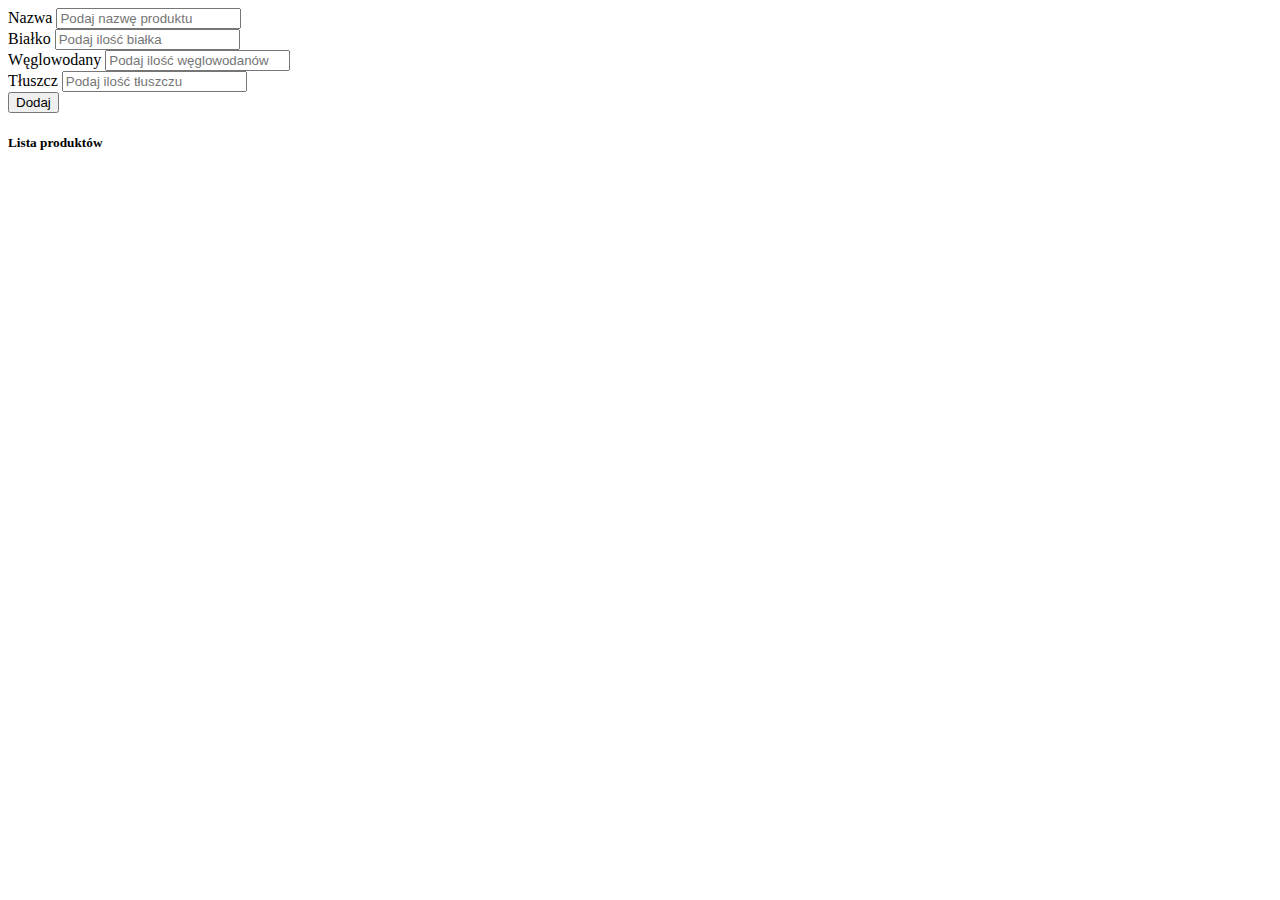
<file: cl_OOP_ex3/index.html>
<!DOCTYPE html>
<html lang="pl">
<head>
  <meta charset="UTF-8">
  <meta name="viewport" content="width=device-width, initial-scale=1.0">
  <meta http-equiv="X-UA-Compatible" content="ie=edge">
  <title>ES6 - Zadania</title>
  <script src="https://fer-api.coderslab.pl/bootstrap/js/index.js"></script>
  <script>new CL({
    title: "ES6",
    path: ["Obiektowość", "Zadanie 3"]
  });</script>
</head>
<body>

<main class="container">
  <div class="row">
    <div class="col">
      <div class='card'>
        <div class='card-body'>
          <form>
            <div class='form-group'>
              <label for="name">Nazwa</label>
              <input type="text" class='form-control' id='name' name="name" placeholder="Podaj nazwę produktu">
            </div>
            <div class="form-group">
              <label for="proteins">Białko</label>
              <input type="number" class='form-control' id='proteins' name="proteins" placeholder="Podaj ilość białka">
            </div>
            <div class="form-group">
              <label for="carbs">Węglowodany</label>
              <input type="number" class='form-control' id='carbs' name="carbs" placeholder="Podaj ilość węglowodanów">
            </div>
            <div class="form-group">
              <label for="fat">Tłuszcz</label>
              <input type="number" class='form-control' id='fat' name="fat" placeholder="Podaj ilość tłuszczu">
            </div>

            <button type="submit" class="btn btn-primary">Dodaj</button>
          </form>
        </div>
      </div>
    </div>
    <div class="col">
      <div class="card">
        <h5 class="card-header">Lista produktów</h5>
        <div class="card-body">
          <ul id="products"></ul>
        </div>
      </div>
    </div>
  </div>
</main>

<script src="app.js"></script>
</body>

</html>
</file>
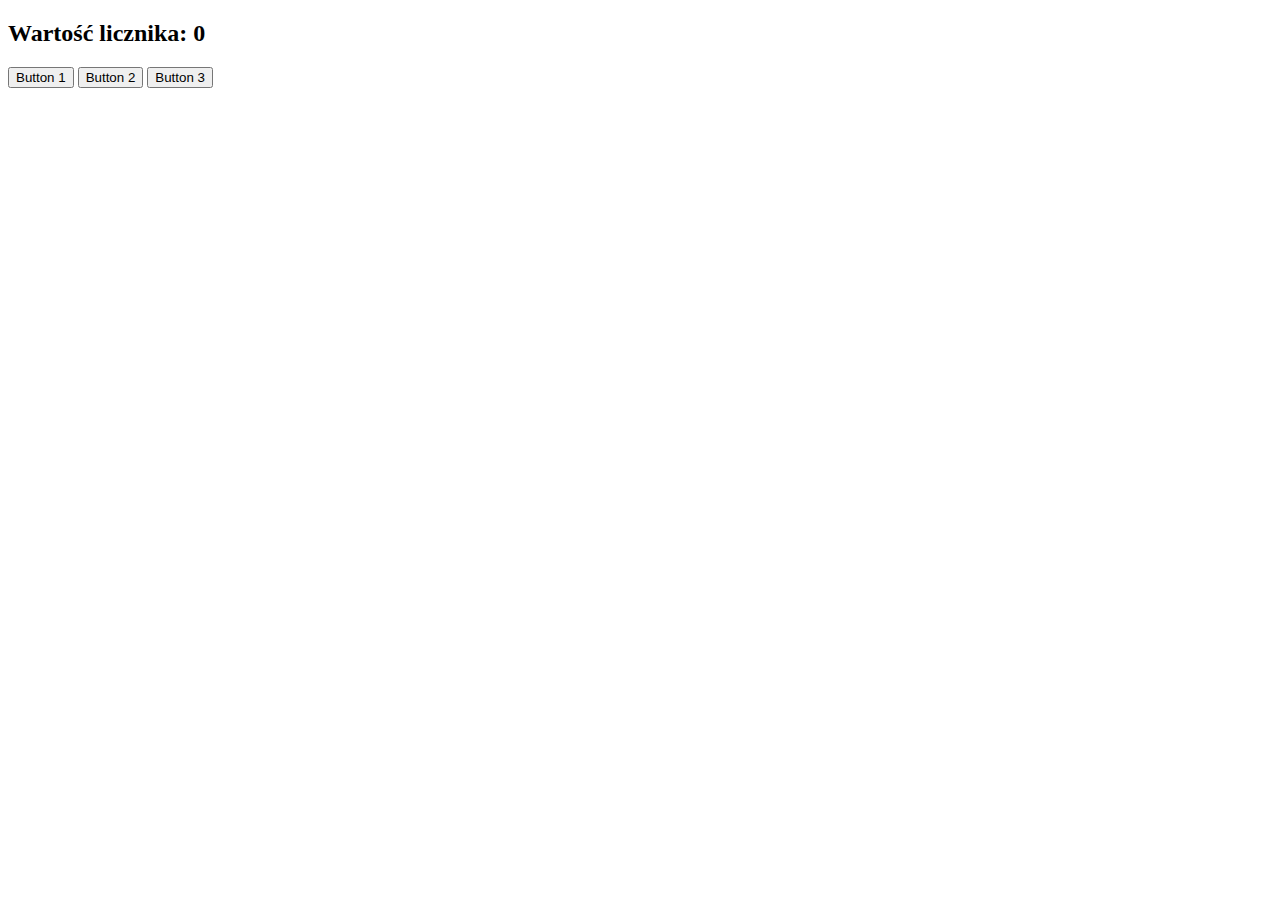
<file: cl_zdarzenia_ex4/index.html>
<!DOCTYPE html>
<html lang="pl">
<head>
  <meta charset="UTF-8">
  <meta name="viewport" content="width=device-width, initial-scale=1.0">
  <meta http-equiv="X-UA-Compatible" content="ie=edge">
  <title>JavaScript - Zadania</title>
  <script src="https://fer-api.coderslab.pl/bootstrap/js/index.js"></script>
  <script>new CL({
    title: "JavaScript",
    path: ["Zdarzenia", "Zadanie 4"]
  });</script>
</head>
<body>

<main class="container">
  <section>
    <h2 class="mb-3">
      Wartość licznika: <span class="counter badge badge-light">0</span>
    </h2>

    <button class="btn btn-outline-primary" id="button1">Button 1</button>
    <button class="btn btn-outline-primary" id="button2">Button 2</button>
    <button class="btn btn-outline-primary" id="button3">Button 3</button>
  </section>
</main>

</body>
<script src="app.js"></script>
</html>
</file>
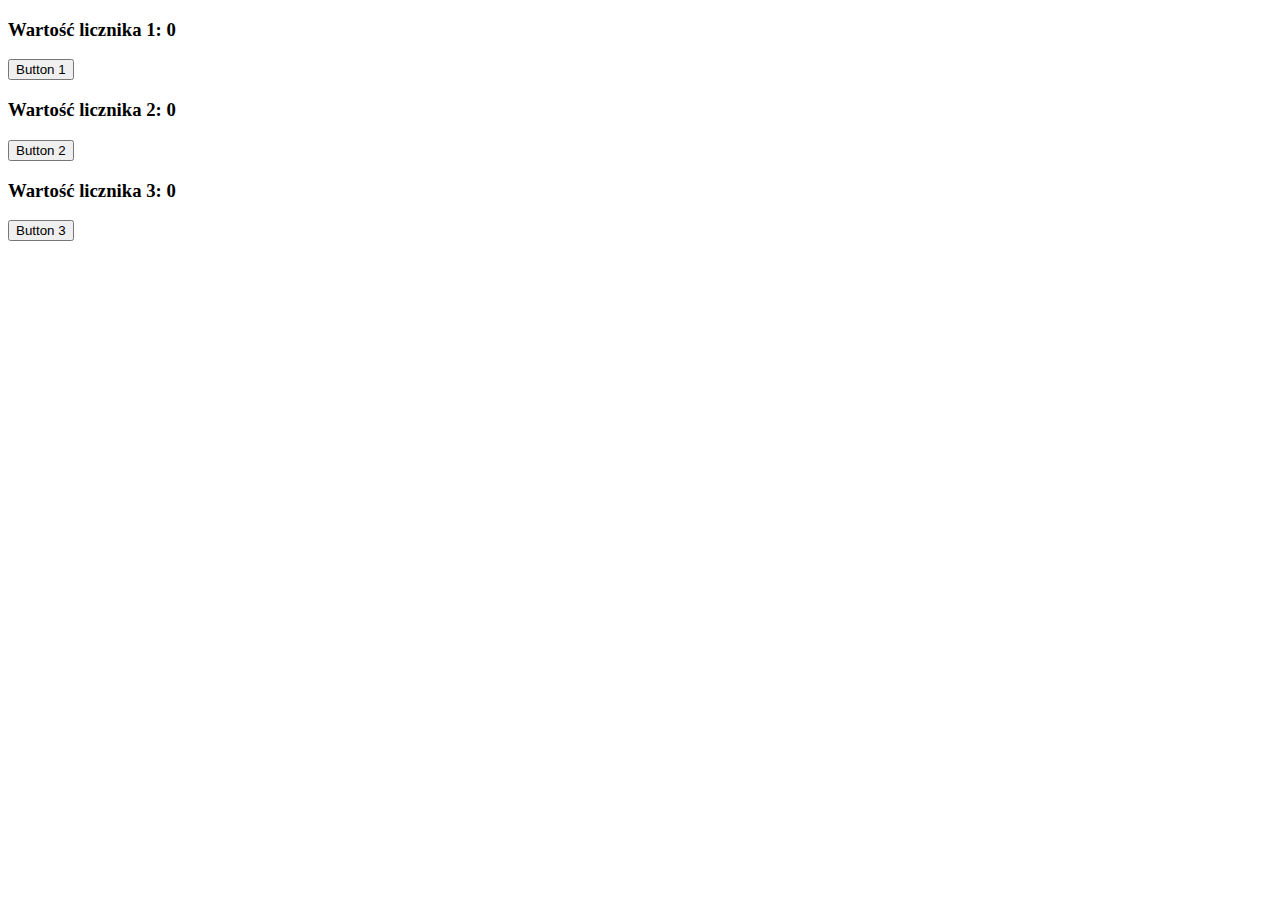
<file: cl_zdarzenia_ex5/index.html>
<!DOCTYPE html>
<html lang="pl">
<head>
  <meta charset="UTF-8">
  <meta name="viewport" content="width=device-width, initial-scale=1.0">
  <meta http-equiv="X-UA-Compatible" content="ie=edge">
  <title>JavaScript - Zadania</title>
  <script src="https://fer-api.coderslab.pl/bootstrap/js/index.js"></script>
  <script>new CL({
    title: "JavaScript",
    path: ["Zdarzenia", "Zadanie 5"]
  });</script>
</head>
<body>

<main class="container">
  <section>
    <h3 class="mb-3">
      Wartość licznika 1: <span class="counter badge badge-light">0</span>
    </h3>
    <button class="btn btn-outline-primary" id="button1">Button 1</button>
  </section>

  <section class="mt-5">
    <h3 class="mb-3">
      Wartość licznika 2: <span class="counter badge badge-light">0</span>
    </h3>
    <button class="btn btn-outline-primary" id="button2">Button 2</button>
  </section>

  <section class="mt-5">
    <h3 class="mb-3">
      Wartość licznika 3: <span class="counter badge badge-light">0</span>
    </h3>
    <button class="btn btn-outline-primary" id="button3">Button 3</button>
  </section>

</main>
</body>

<script src="app.js"></script>
</html>
</file>
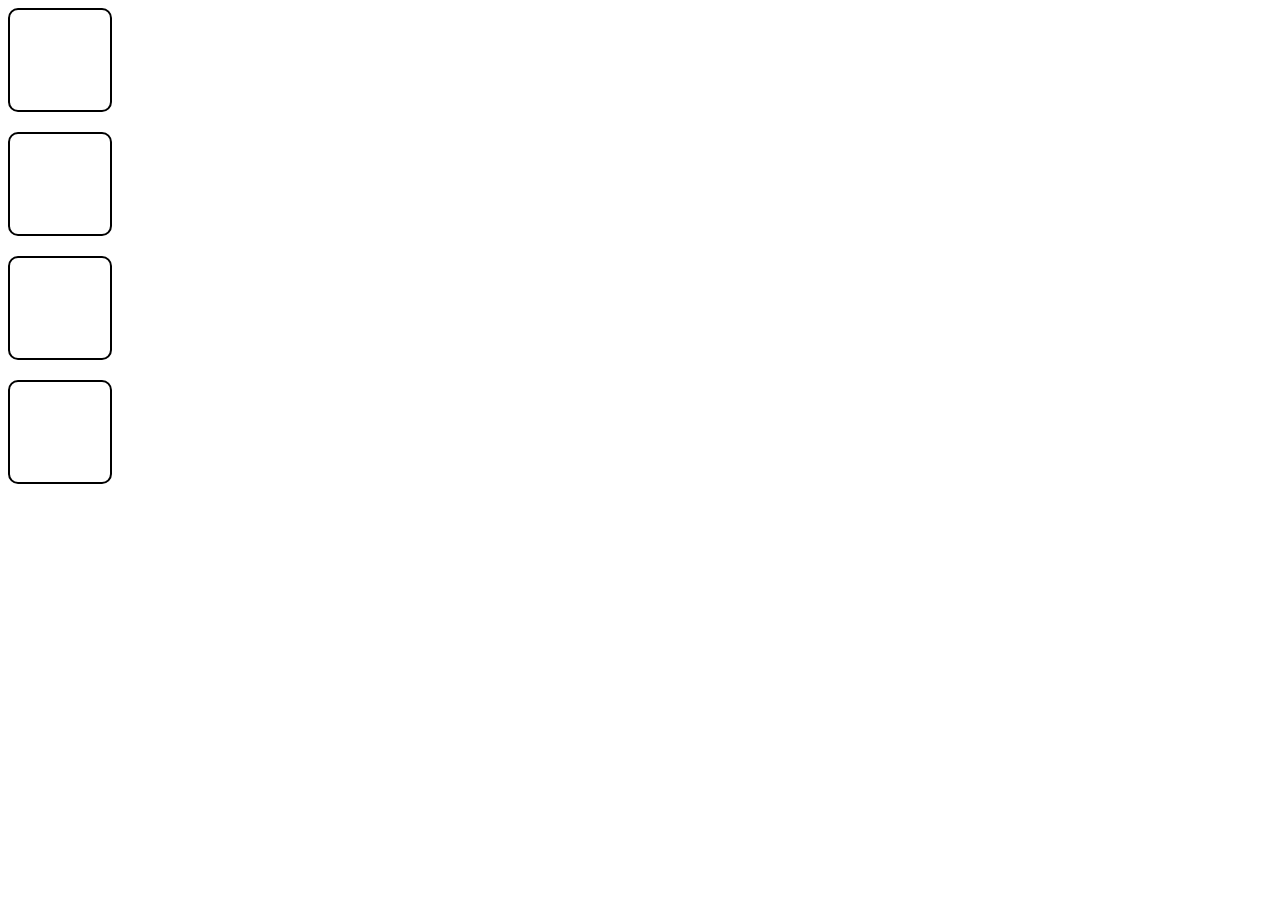
<file: egzamin_probny_ex1/index.html>
<!DOCTYPE html>
<html>
<head>
    <meta charset="utf-8">
    <title>Zadanie 5</title>

    <style>
        div {
            width: 100px;
            height: 100px;
            border: 2px solid black;
            border-radius: 10px;
            margin-bottom: 20px;
        }
    </style>
</head>
<body>
<div class='color' data-text="Hello, I'm div 1"></div>
<div class='color' data-text="Hello, I'm div 2"></div>
<div class='color' data-text="Hello, I'm div 3"></div>
<div class='color' data-text="Hello, I'm div 4"></div>
<script type="text/JavaScript" src="app.js"></script>
</body>
</html>
</file>
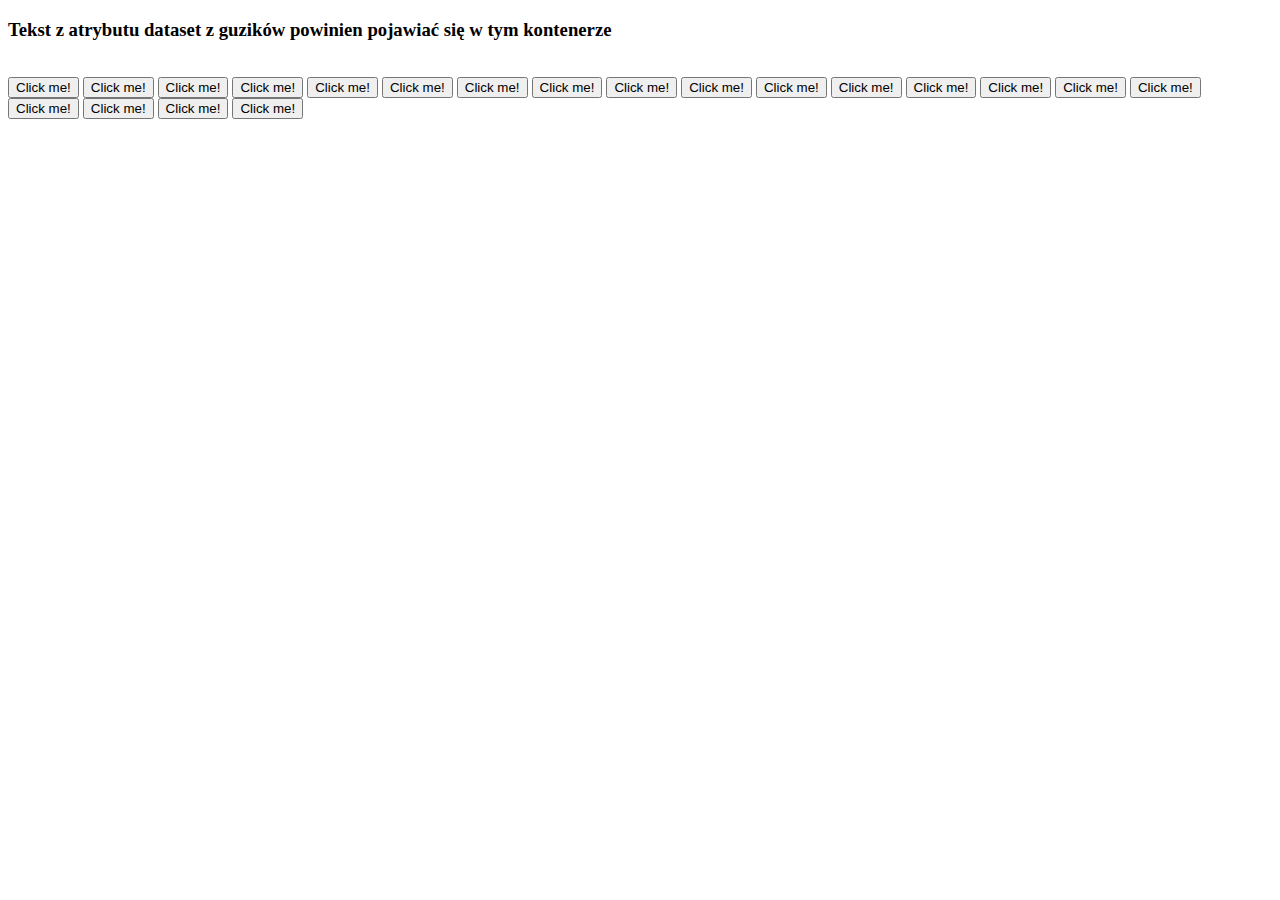
<file: egzamin_probny_ex3/index.html>
<!DOCTYPE html>
<html lang="en">
<head>
    <meta charset="UTF-8">
</head>
<body>

<h3> Tekst z atrybutu dataset z guzików powinien pojawiać się w tym kontenerze </h3>

<div id="container">  </div><br>

<button data-text="Tekst do guzika 1">Click me!</button>
<button data-text="Tekst do guzika 2">Click me!</button>
<button data-text="Tekst do guzika 3">Click me!</button>
<button data-text="Tekst do guzika 4">Click me!</button>
<button data-text="Tekst do guzika 5">Click me!</button>
<button data-text="Tekst do guzika 6">Click me!</button>
<button data-text="Tekst do guzika 7">Click me!</button>
<button data-text="Tekst do guzika 8">Click me!</button>
<button data-text="Tekst do guzika 9">Click me!</button>
<button data-text="Tekst do guzika 10">Click me!</button>
<button data-text="Tekst do guzika 11">Click me!</button>
<button data-text="Tekst do guzika 12">Click me!</button>
<button data-text="Tekst do guzika 13">Click me!</button>
<button data-text="Tekst do guzika 14">Click me!</button>
<button data-text="Tekst do guzika 15">Click me!</button>
<button data-text="Tekst do guzika 16">Click me!</button>
<button data-text="Tekst do guzika 17">Click me!</button>
<button data-text="Tekst do guzika 18">Click me!</button>
<button data-text="Tekst do guzika 19">Click me!</button>
<button data-text="Tekst do guzika 20">Click me!</button>

<script src="app.js" type="text/javascript"></script>
</body>
</html>
</file>
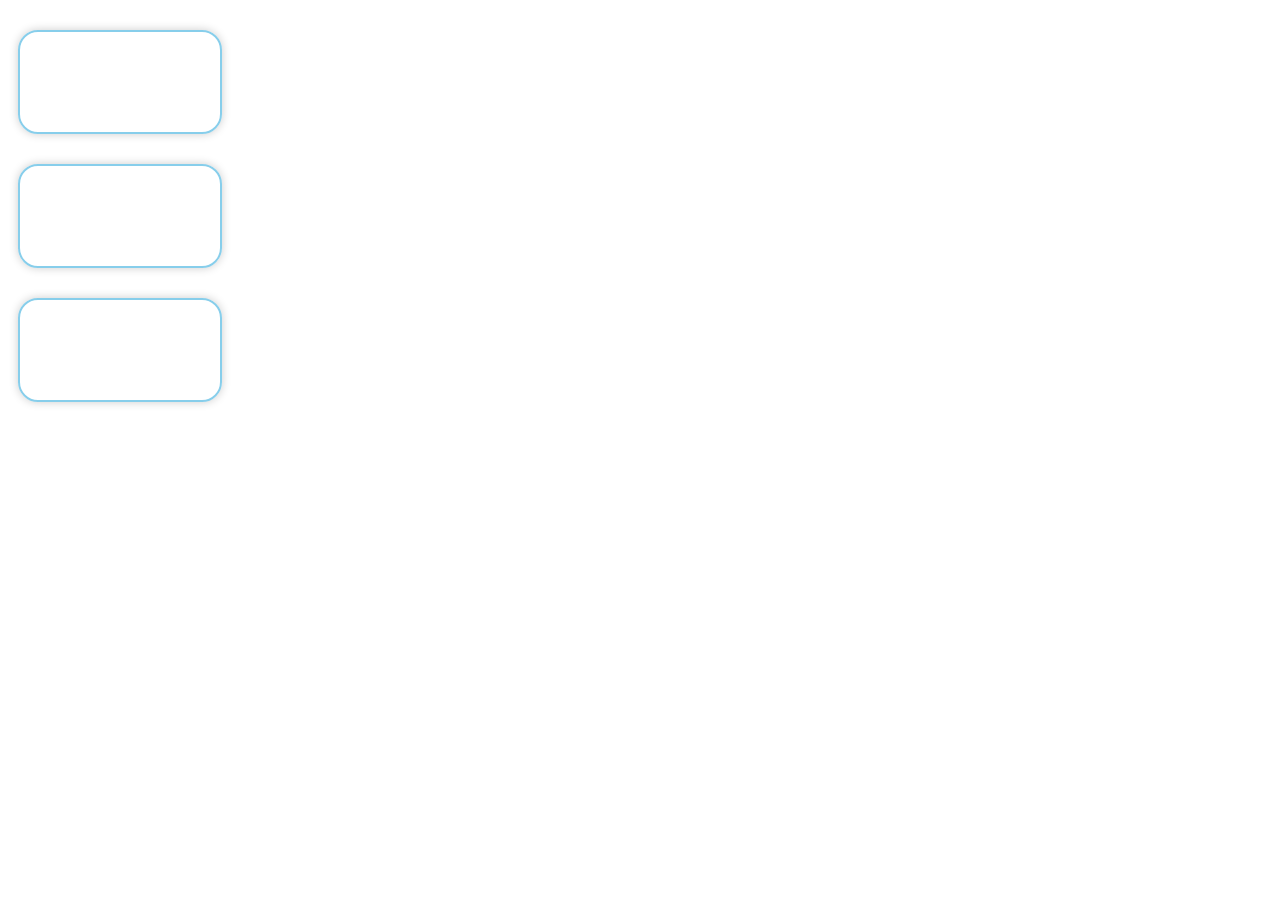
<file: index1.html>
<!DOCTYPE html>
<html lang="pl">
<head>
  <meta charset="UTF-8">
  <meta name="viewport" content="width=device-width, initial-scale=1.0">
  <meta http-equiv="X-UA-Compatible" content="ie=edge">
  <title>JavaScript - Zadania</title>
  <script src="https://fer-api.coderslab.pl/bootstrap/js/index.js"></script>
  <script>new CL({
    title: "JavaScript",
    path: ["Zdarzenia", "Zadanie 1"]
  });</script>
  <link rel="stylesheet" href="style.css">
</head>
<body>

<main class="container">
  <div class="parent">
    <div class="children">
    </div>
  </div>

  <div class="parent">
    <div class="children">
    </div>
  </div>

  <div class="parent">
    <div class="children">
    </div>
  </div>
</main>

</body>

<script src="app1.js" type="text/javascript"></script>
</html>
</file>
<file: style.css>
/* TASK0A */
.parent {
  width: 200px;
  height: 100px;
  border: 2px solid skyblue;
  margin: 30px 10px;
  border-radius: 20px;
  overflow: hidden;
  box-shadow: 0 0 10px 0 rgba(0, 0, 0, 0.2);
}

.children {
  width: 100%;
  height: 100%;
  background-color: cornflowerblue;
  display: none;
}
</file>
